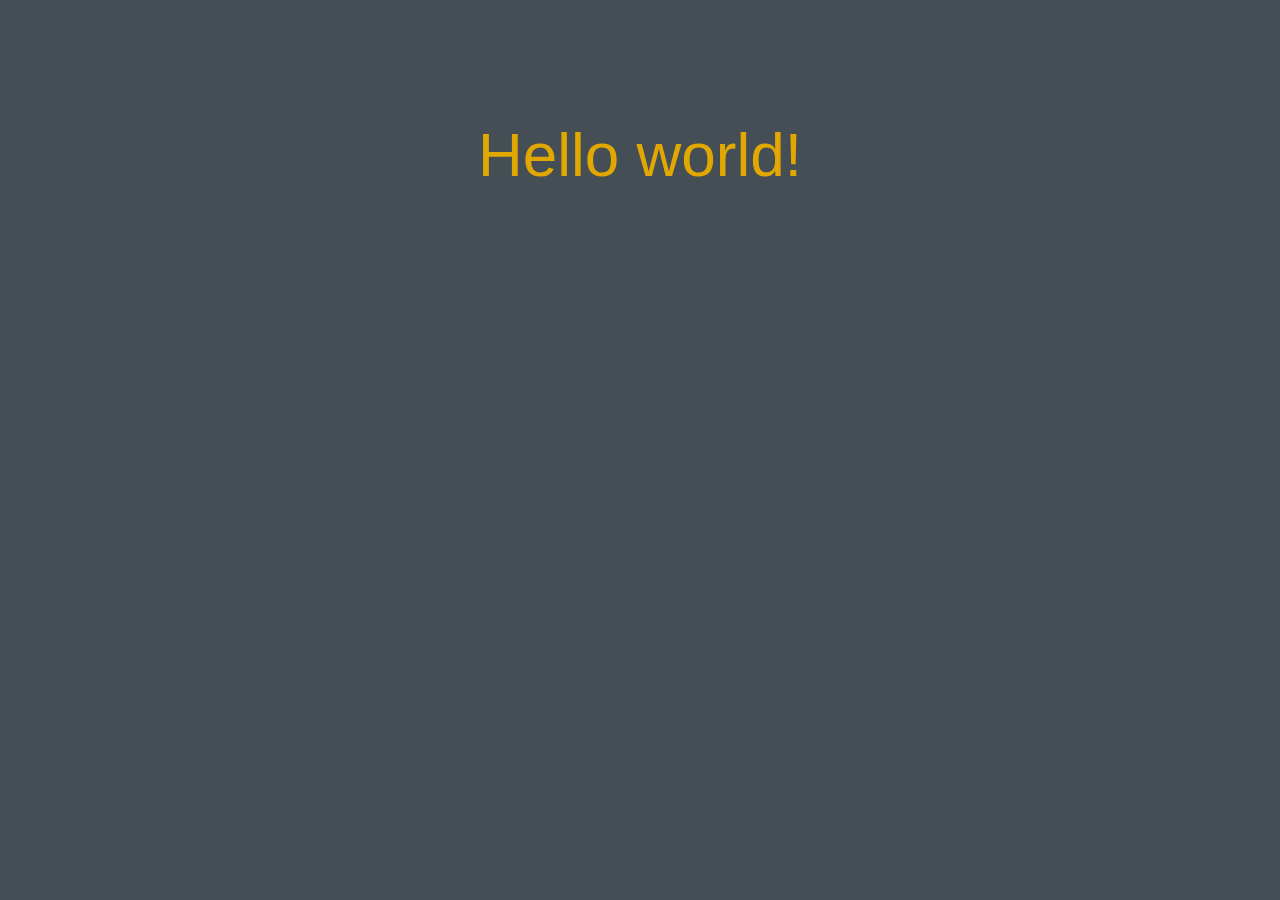
<file: index.html>
<!doctype html>
<html lang="en">
<head>
    <meta charset="UTF-8">
    <meta name="viewport"
          content="width=device-width, user-scalable=no, initial-scale=1.0, maximum-scale=1.0, minimum-scale=1.0">
    <meta http-equiv="X-UA-Compatible" content="ie=edge">
    <title>Project_js</title>
    <link rel="stylesheet" href="css/bootstrap.min.css">
    <link rel="stylesheet" href="css/style.css">
</head>
<body>

<h1>Hello world!</h1>

<script src="https://code.jquery.com/jquery-3.5.1.slim.min.js"
        integrity="sha384-DfXdz2htPH0lsSSs5nCTpuj/zy4C+OGpamoFVy38MVBnE+IbbVYUew+OrCXaRkfj"
        crossorigin="anonymous"></script>
<script src="js/bootstrap.min.js"></script>
<script src="js/script.js"></script>
</body>
</html>
</file>
<file: css/style.css>
body {
  background: #454d55; }

h1 {
  text-align: center;
  font-size: 62px;
  line-height: 5;
  color: #e0a800; }
</file>
